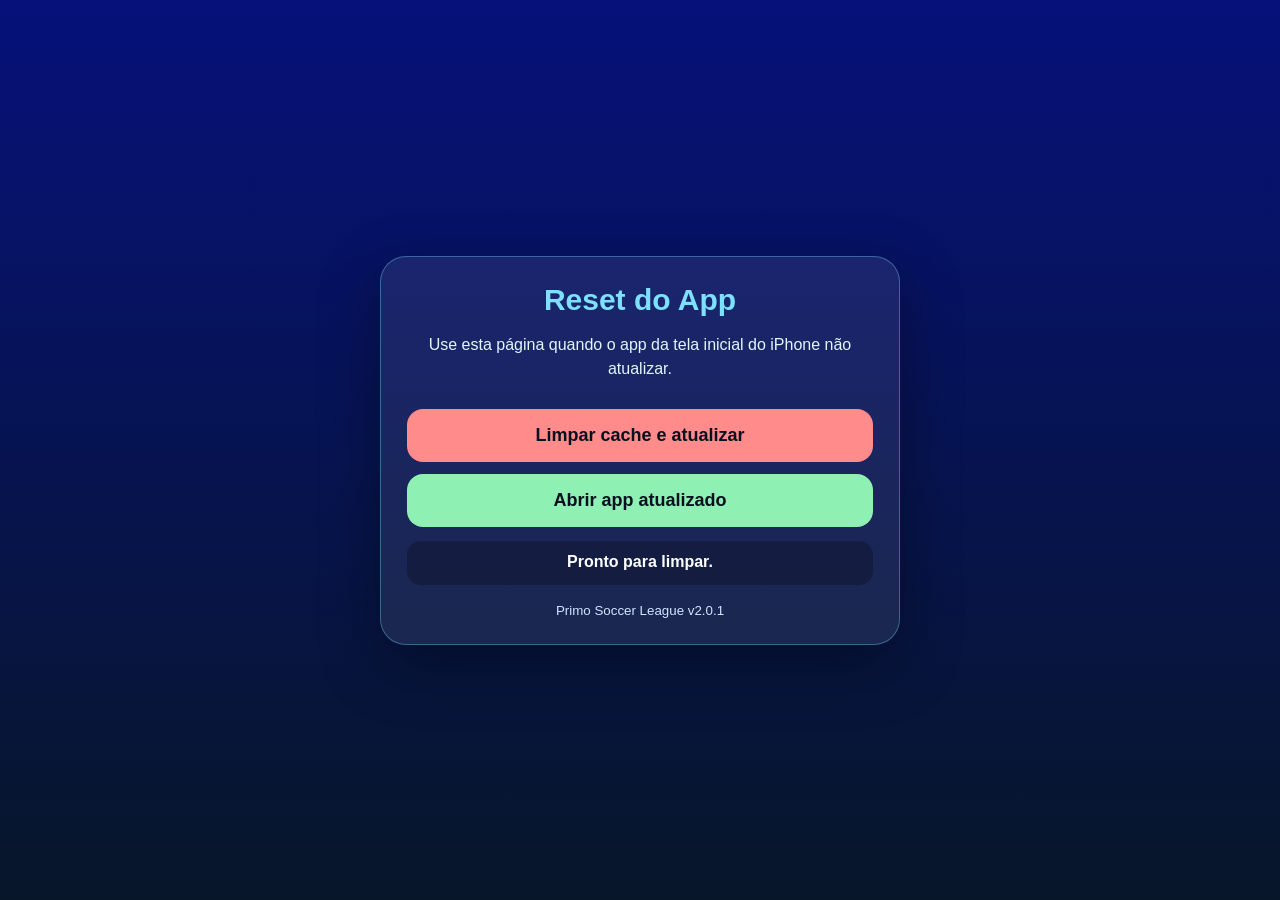
<file: reset.html>
<!DOCTYPE html>
<html lang="pt-BR">
<head>
  <meta charset="UTF-8">
  <meta name="viewport" content="width=device-width, initial-scale=1.0, maximum-scale=1.0, user-scalable=no" />
  <title>Reset Primo Soccer League</title>
  <style>
    *{box-sizing:border-box}
    body{
      margin:0;
      font-family:Arial,Helvetica,sans-serif;
      background:linear-gradient(180deg,#06117a,#071629);
      color:white;
      min-height:100vh;
      display:grid;
      place-items:center;
      padding:20px;
      text-align:center;
    }
    .card{
      width:min(92vw,520px);
      background:rgba(255,255,255,.08);
      border:1px solid rgba(126,224,255,.35);
      border-radius:26px;
      padding:26px;
      box-shadow:0 20px 60px rgba(0,0,0,.35);
    }
    h1{margin:0 0 10px;font-size:30px;color:#7ee0ff}
    p{color:#dff7ff;line-height:1.5}
    button{
      width:100%;
      border:0;
      border-radius:16px;
      padding:16px;
      font-size:18px;
      font-weight:900;
      background:#7ee0ff;
      color:#06101f;
      margin-top:12px;
    }
    .danger{background:#ff8b8b}
    .success{background:#8ff0b3}
    .status{
      margin-top:14px;
      padding:12px;
      border-radius:14px;
      background:rgba(0,0,0,.25);
      color:#fff;
      font-weight:800;
      min-height:44px;
    }
    small{display:block;margin-top:18px;color:#cfe6ff}
  </style>
</head>
<body>
  <div class="card">
    <h1>Reset do App</h1>
    <p>Use esta página quando o app da tela inicial do iPhone não atualizar.</p>
    <button onclick="resetApp()" class="danger">Limpar cache e atualizar</button>
    <button onclick="openApp()" class="success">Abrir app atualizado</button>
    <div id="status" class="status">Pronto para limpar.</div>
    <small>Primo Soccer League v2.0.1</small>
  </div>

<script>
async function resetApp(){
  const status=document.getElementById("status");
  status.textContent="Limpando Service Workers...";
  try{
    if("serviceWorker" in navigator){
      const regs=await navigator.serviceWorker.getRegistrations();
      for(const reg of regs) await reg.unregister();
    }
  }catch(e){}

  status.textContent="Limpando caches...";
  try{
    if("caches" in window){
      const keys=await caches.keys();
      await Promise.all(keys.map(k=>caches.delete(k)));
    }
  }catch(e){}

  status.textContent="Limpando armazenamento temporário...";
  try{
    sessionStorage.clear();
  }catch(e){}

  status.textContent="Cache limpo. Abrindo app atualizado...";
  setTimeout(()=>{
    window.location.href="./index.html?v="+Date.now();
  },900);
}

function openApp(){
  window.location.href="./index.html?v="+Date.now();
}
</script>
</body>
</html>
</file>
